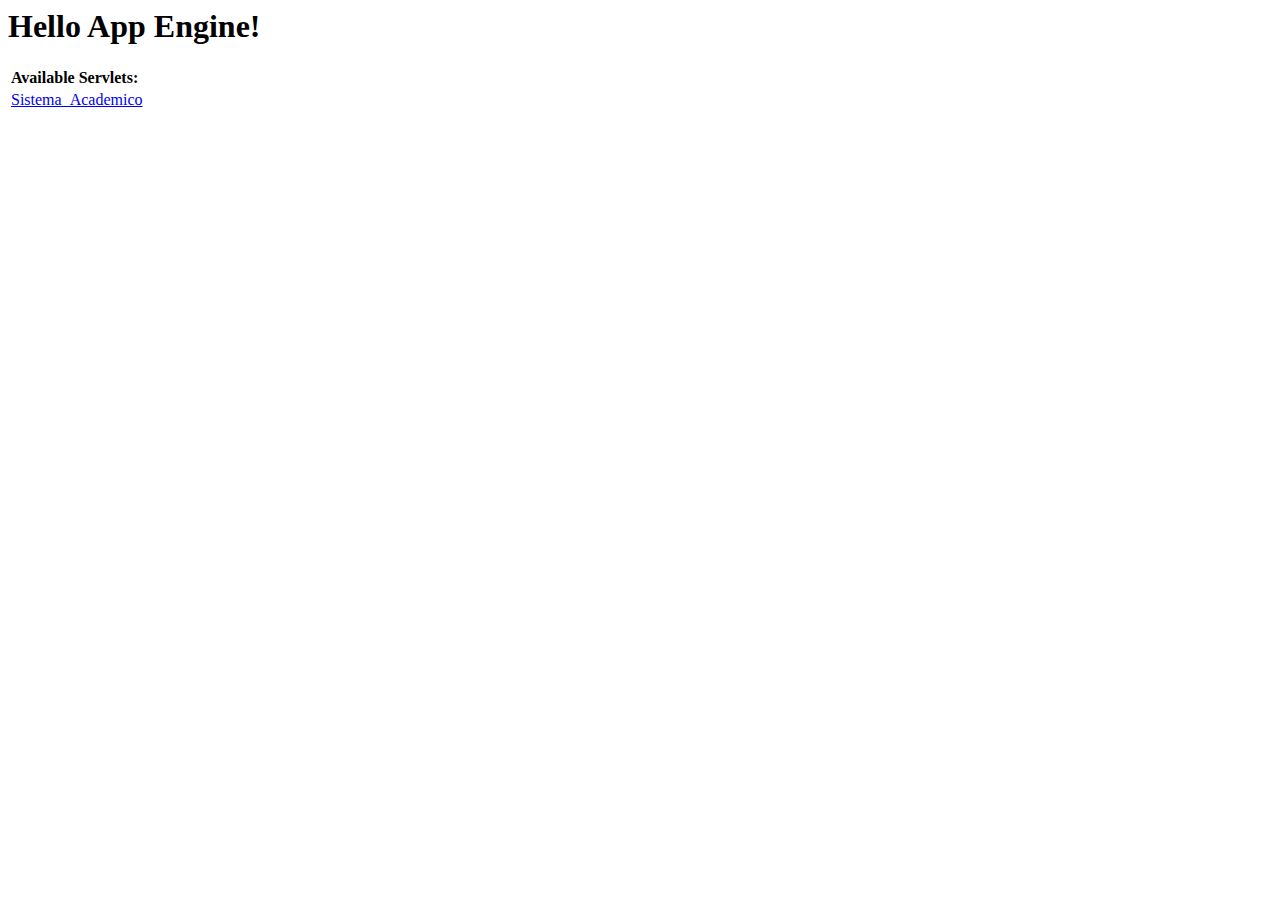
<file: war/index.html>
<!DOCTYPE HTML PUBLIC "-//W3C//DTD HTML 4.01 Transitional//EN">
<!-- The HTML 4.01 Transitional DOCTYPE declaration-->
<!-- above set at the top of the file will set     -->
<!-- the browser's rendering engine into           -->
<!-- "Quirks Mode". Replacing this declaration     -->
<!-- with a "Standards Mode" doctype is supported, -->
<!-- but may lead to some differences in layout.   -->

<html>
  <head>
    <meta http-equiv="content-type" content="text/html; charset=UTF-8">
    <title>Hello App Engine</title>
  </head>

  <body>
    <h1>Hello App Engine!</h1>
	
    <table>
      <tr>
        <td colspan="2" style="font-weight:bold;">Available Servlets:</td>        
      </tr>
      <tr>
        <td><a href="sistema_academico">Sistema_Academico</a></td>
      </tr>
    </table>
  </body>
</html>
</file>
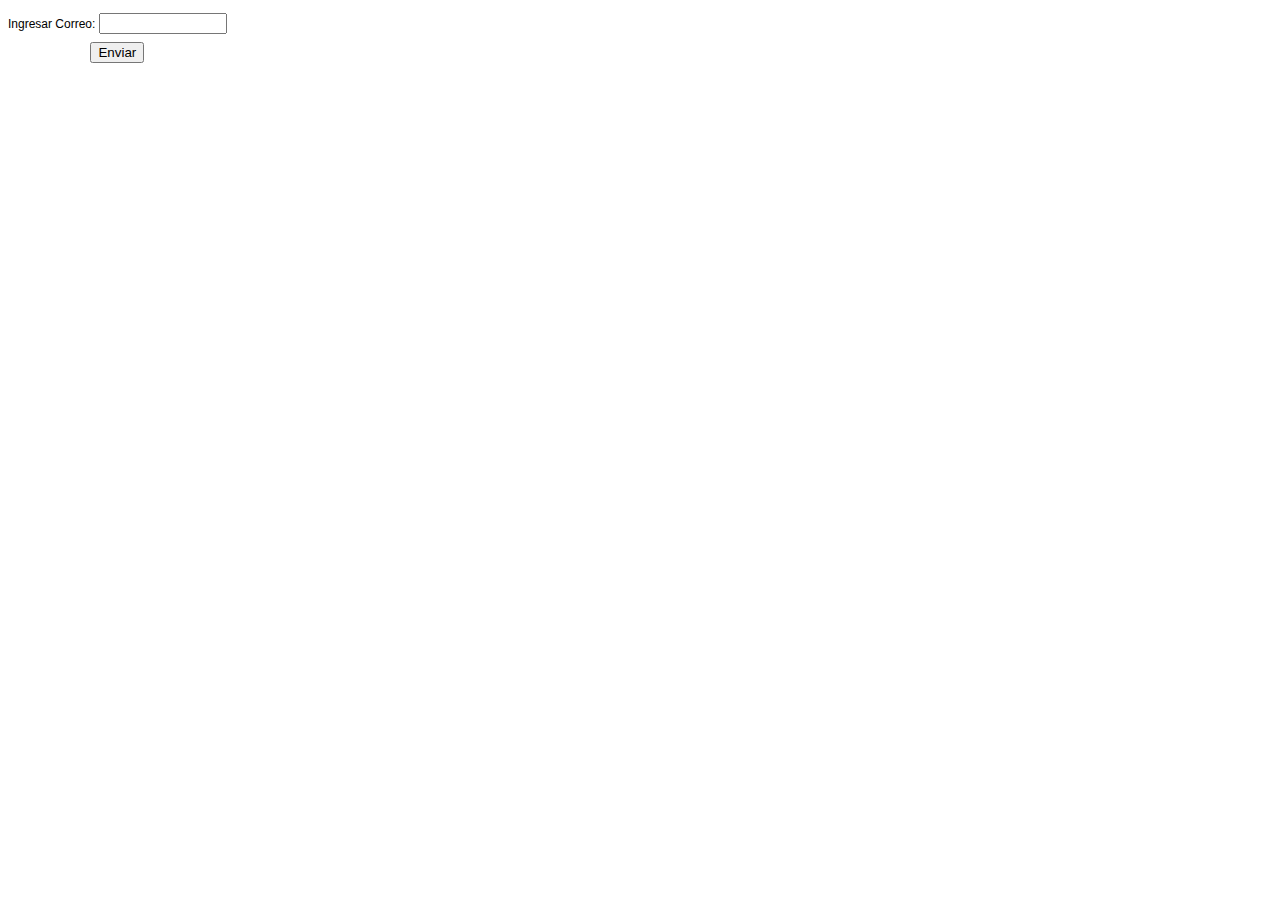
<file: war/p1.html>
<!DOCTYPE html>
<html>
<head>
<meta charset="ISO-8859-1">
<link href="estilos-vista.css" REL="stylesheet" TYPE="text/css">
<title>Insert title here</title>
</head>
<body>

<form  action="/recuperar" method="POST">
<table class="tabla">
	<tr><td align="right">
    	<span>Ingresar Correo:</span>
     	<input name="email" type="text" id="email" style="width:120px;" />                          	
                            </td>
                       </tr>
                       
                       <tr><td align="right">
                           </td>
                       </tr>
                       
                       <tr><td align="center">
                           <input type="submit" name="b" value="Enviar"  id="b" class="objeto_derecha b_boton b_acceder" />
                           </td>
                       </tr>
                       </table>

</form>
</body>
</html>
</file>
<file: war/estilos-vista.css>
body{
	margin:10px 5px;
	font-family:Arial, Helvetica, sans-serif;
	font-size:12px;
}
a{
	outline:0;
	text-decoration:none;
}
#marco{
	width:990px;
	 margin: 0 auto;
}
#principal {
	width: 980px;
	height: 110px;
	background-color: #FFF;
}
#principal #cabe {
	height: 100px;
	background-color: #0d3951;
	background-repeat: no-repeat;
	background-position: 0px 0px;
	margin-top: 32px;
	margin-left: 195px;
}
#cabecera{
	height:68px;
}

/* cabecera */
	#cabecera .unir_cabecera{
		display:inline-block;
		height:65px;
		padding-left:6px;
	}
	#cabecera .magistral_slogan{
		padding:0 0 3px 17px;
		width:579px;
		color:#0d3951;
		border-left:3px solid #0d3951;
		border-bottom:3px solid #0d3951;
		font-size:18px;
		letter-spacing:-1px;
		padding-top:8px;
		margin-left:385px;
		font-weight:bolder;
		height:48px;
	}

	#contenido {min-height:300px; clear:both; padding-top:22px; margin: 0 auto; }
	
	/* sombreado */
	#contenido .ventana {width:450px;-webkit-box-shadow: 5px 5px 0 #e7e7e8; -moz-box-shadow: 5px 5px 0 #808080; 
	box-shadow: 7px 7px 0 #9d1a06;  margin:0 auto;}
	#contenido .ventana {width:450px;-webkit-box-shadow: 5px 5px 0 #e7e7e8; -moz-box-shadow: 5px 5px 0 #808080; 
	box-shadow: 7px 7px 0 #9d1a06;  margin:0 auto;}
	#contenido .ventana .tabla{ width:100%; border-collapse:collapse;  border:2px solid #ce0000;}
		
	#contenido .ventana label {width:90px; display:inline-block;}
	#contenido .ventana .texto_derecha {text-align:center; padding-right:5px;} 
	#contenido .ventana .objeto_derecha {float:center; } 
	#contenido .ventana .objeto_centro {margin-left:60px;} 
	#contenido .ventana .mensaje_validacion {margin-left:85px; padding-top:7px; padding-bottom:7px;}
	#contenido .ventana .margen_derecha {padding-right:79px} 
	#contenido .ventana .b_boton {display:inline-block; padding: 3px 20px 2px 20px; background-color:#0d3951; color:#ffffff; font-weight:bolder; border:1px solid transparent; cursor:pointer;}
	#contenido .ventana .b_boton:hover{background-color:#0d3951;}

	#contenido .ventana .titulo {
	background-color: #0d3951;
	height:30px; 
	padding:2px 7px 3px 7px !important;
	vertical-align:top;
	}
	
	#contenido .ventana tr td{ 
	padding:5px 10px;
	}
	
	#contenido .ventana .titulo label{display:block; height:20px; float:left; 
	font-size:13px; color:#ffffff; font-weight:bolder; line-height:30px;}

	#contenido .ventana .ico_login{float:left;
	background-image: url(..WEB-INF/inicio.png);
	background-repeat: no-repeat;background-position:-694px 0; width:19px; height:23px; 
	display:inline-block; margin:2px 8px 0 0; }
	
.div_referencial{ display:block; padding-top:45px;
 text-align:right; color:#717274}
.div_referencial a{color:#ff0000;}
.div_referencial a:hover{color:#0d3951;}


/* pie */
#pie {margin-top:70px;}
#pie .acercade{width:566px; border-left:3px solid #0d3951; border-top:3px solid #0d3951;
 display:inline-block; padding:7px 20px 0 10px; text-align:right; float:right;}
#pie .referencia{ float:left;}
</file>
